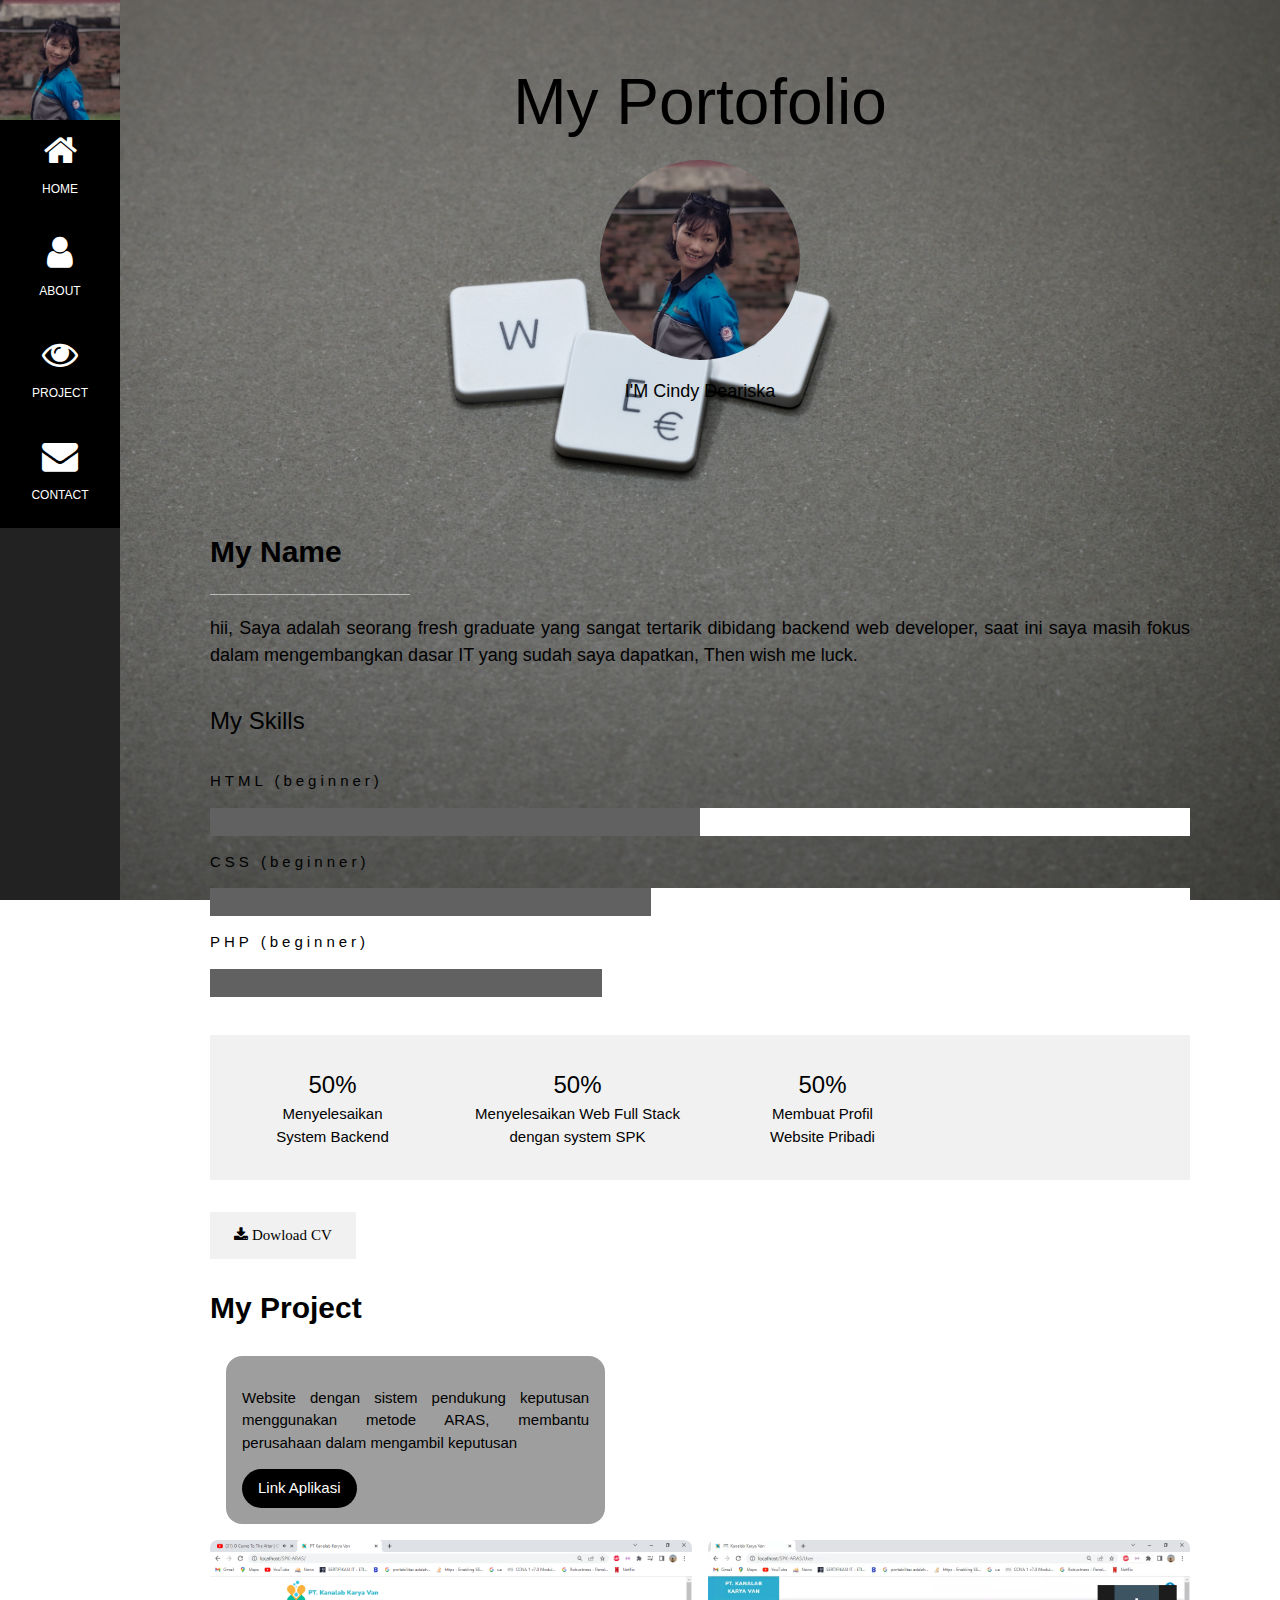
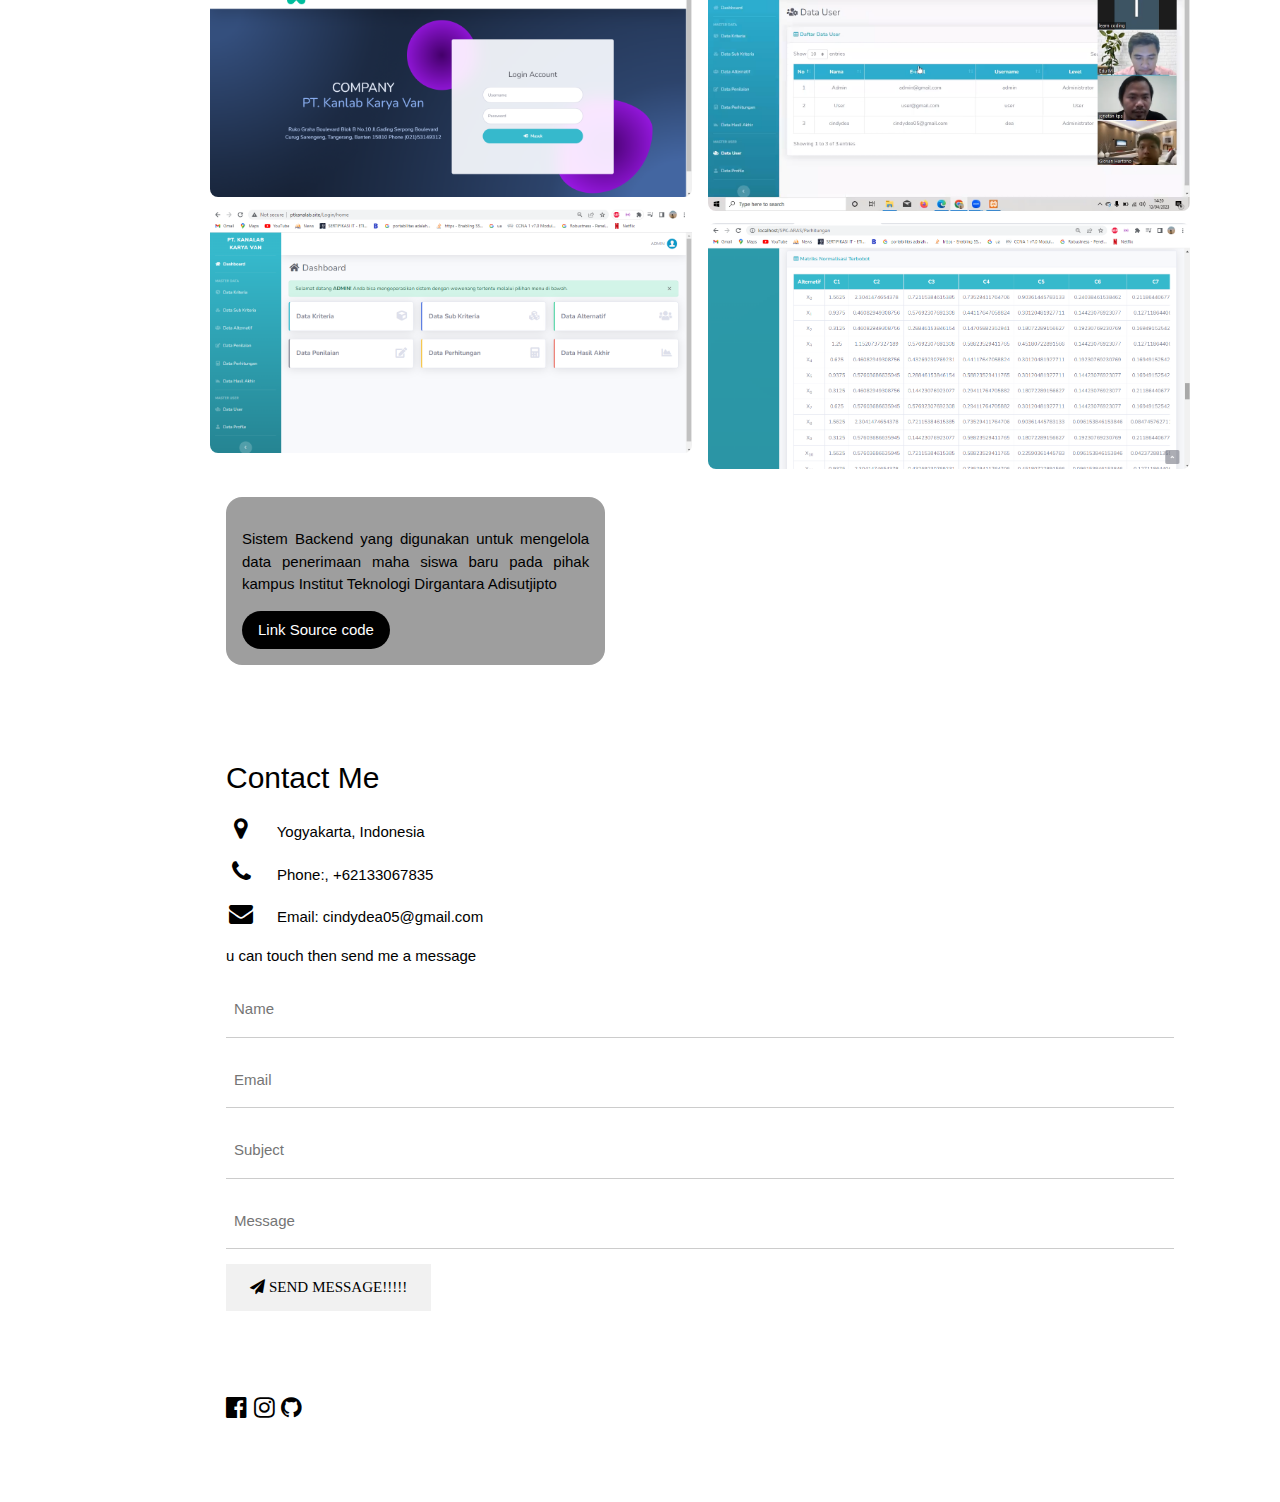
<file: index.html>
<!DOCTYPE html>
<html lang="en">

<head>
    <meta charset="UTF-8">
    <meta http-equiv="X-UA-Compatible" content="IE=edge">
    <meta name="viewport" content="width=device-width, initial-scale=1.0">
    <title>Profile</title>
    <link rel="stylesheet" href="https://www.w3schools.com/w3css/4/w3.css">
    <link rel="stylesheet" href="https://fonts.googleapis.com/css?family=Montserrat">
    <link rel="stylesheet" href="https://cdnjs.cloudflare.com/ajax/libs/font-awesome/4.7.0/css/font-awesome.min.css">
    <style>
        body {
            background-image: url('img/3.jpg');
            background-repeat: no-repeat;
            background-size: cover;
            margin: 0;
            font-family: sans-serif;
            background-position: center;
            position: relative;
            background-attachment: fixed;
        }

        body,
        h1,
        h2,
        h3,
        h4,
        h5,
        h6 {
            font-family: Arial, Helvetica, sans-serif;
            /* background-color: rgba(6, 10, 9, 0.959); */
        }

        .w3-row-padding img {
            margin-bottom: 12px
        }

        /* Set the width of the sidebar to 120px */
        .w3-sidebar {
            width: 120px;
            background: #222;
        }

        /* Add a left margin to the "page content" that matches the width of the sidebar (120px) */
        #main {
            margin-left: 120px
        }

        @media only screen and (max-width: 600px) {
            #main {
                margin-left: 0;
            }
        }
    </style>
</head>

<body>
    <!--sidebar-->
    <nav class="w3-sidebar w3-bar-block w3-small w3-hide-small w3-center">
        <img src="img/profil.jpg" style="width:100%">
        <a href="#" class="w3-bar-item w3-button w3-padding-large w3-black">
            <i class="fa fa-home w3-xxlarge"></i>
            <p>HOME</p>
        </a>
        <a href="#about" class="w3-bar-item w3-button w3-padding-large w3-black">
            <i class="fa fa-user w3-xxlarge"></i>
            <p>ABOUT</p>
        </a>
        <a href="#photos" class="w3-bar-item w3-button w3-padding-large w3-black">
            <i class="fa fa-eye w3-xxlarge"></i>
            <p>PROJECT</p>
        </a>
        <a href="#contact" class="w3-bar-item w3-button w3-padding-large w3-black">
            <i class="fa fa-envelope w3-xxlarge"></i>
            <p>CONTACT</p>
        </a>
    </nav>
    <!--navbar-->
    <div class="w3-top w3-hide-large w3-hide-medium" id="myNavbar">
        <div class="w3-bar w3-black w3-opacity w3-hover-opacity-off w3-center w3-small">
            <a href="#" class="w3-bar-item w3-button" style="width:25% !important">HOME</a>
            <a href="#about" class="w3-bar-item w3-button" style="width: 25% !important">ABOUT</a>
            <a href="#photos" class="w3-bar-item w3-button" style="width: 25% !important">PROJECT</a>
            <a href="#contact" class="w3-bar-item w3-button" style="width: 25% !important">CONTACT</a>
        </div>
    </div>
    <!--page content-->
    <div class="w3-padding-large" id="main">
        <!--header/home-->
        <header class="w3-container w3-padding-32 w3-center" id="home">
            <h1 class="w3-jumbo" <span class="w3-hide-small">My</span> Portofolio</h1>
            <img src="img/profil.jpg" width="200" height="200" style="border-radius: 50%;">
            <p class="w3-large">I'M Cindy Deariska</p>
        </header>
        <!--about section-->
        <div class="w3-content w3-justify w3-text-black w3-padding-64" id="about">
            <h2 class="w3-text-light-black"><b>My Name </b></h2>
            <hr style="width: 200px" class="w3-opacity">
            <p class="w3-large">
                hii, Saya adalah seorang fresh graduate yang sangat tertarik dibidang backend web developer, saat ini
                saya masih fokus dalam mengembangkan dasar IT yang sudah saya dapatkan, Then wish me luck.
            </p>
            <h3 class="w3-padding-16 w3-text-light-black">My Skills</h3>
            <p class="w3-wide">HTML (beginner)</p>
            <div class="w3-white">
                <div class="w3-dark-grey" style="height: 28px;width: 50%;"></div>
            </div>
            <p class="w3-wide">CSS (beginner)</p>
            <div class="w3-white">
                <div class="w3-dark-grey" style="height: 28px;width: 45%;"></div>
            </div>
            <p class="w3-wide">PHP (beginner)</p>
            <div class="w3-white">
                <div class="w3-dark-grey" style="height: 28px;width: 40%;"></div>
            </div></br>

            <div class="w3-row w3-center w3-padding-16 w3-section w3-light-grey">
                <div class="w3-quarter w3-section">
                    <span class="w3-xlarge">50%</span><br>
                    Menyelesaikan <br> System Backend
                </div>
                <div class="w3-quarter w3-section">
                    <span class="w3-xlarge">50%</span><br>
                    Menyelesaikan Web Full Stack dengan system SPK
                </div>
                <div class="w3-quarter w3-section">
                    <span class="w3-xlarge">50%</span><br>
                    Membuat Profil <br> Website Pribadi
                </div>
                <!-- <div class="w3-quarter w3-section">
                    <span class="w3-xlarge">100%</span><br>
                    Hmmmm apa lagi yaa??
                </div> -->
            </div>

            <button class="w3-button w3-light-grey w3-padding-large w3-section">
                <i class="fa fa-download"> Dowload CV</i>
            </button>

            <!--Portofolio-->
            <div class="w3-paddding-64 w3-conten w3-text-black" id="photos">
                <h2 class="w3-text-light-black"><b>My Project </b></h2>
                <div class="w3-container">
                    <div class="w3-panel w3-grey w3-round-xlarge w3-padding-16 widht" style="width: 40%;">
                        <p class="w3-large; w3-animate-fading">Website dengan sistem pendukung keputusan menggunakan metode ARAS,
                            membantu perusahaan dalam mengambil keputusan</p>
                        <a href="http://ptkanalab.site/Login" class="w3-button w3-black w3-round-xxlarge">Link Aplikasi</a>
                    </div>
                </div>
            </div>

            <!--grid untuk photo-->
            <div class="w3-row-padding w3-animate-zoom" style="margin:0 -16px">
                <div class="w3-half" >
                    <img src="img/gbr4.png" class="w3-round-large" alt="Norway" style="width: 100%">
                    <img src="img/gbr5.png" class="w3-round-large" alt="Norway" style="width: 100%">
                </div>
                <div class="w3-half">
                    <img src="img/gbr6.png" class="w3-round-large" alt="Norway" style="width: 100%">
                    <img src="img/gbr3.png" class="w3-round-large" alt="Norway" style="width: 100%">

                    <!--end photo grid-->
                </div>
                <!--end portofolio section-->
            </div>
             <div class="w3-container">
                    <div class="w3-panel w3-grey w3-round-xlarge w3-padding-16 widht" style="width: 40%;">
                        <p class="w3-large; w3-animate-fading">Sistem Backend yang digunakan untuk mengelola data penerimaan maha siswa baru 
                            pada pihak kampus Institut Teknologi Dirgantara Adisutjipto 
                        </p>
                        <a href="https://github.com/CdeaA/PMBITDA" class="w3-button w3-black w3-round-xxlarge">Link Source code</a>
                    </div>
            <!--contaact-->
            <div class="w3-padding-64 w3-content w3-text-black" id="contact">
                <h2 class="w3-text-light-black">Contact Me</h2>

                <div class="w3-section">
                    <p><i class="fa fa-map-marker fa-fw w3-text-black w3-xlarge w3-margin-right"></i> Yogyakarta, Indonesia</p>
                    <p><i class="fa fa-phone fa-fw w3-text-black w3-xlarge w3-margin-right"></i> Phone:, +62133067835</p>
                    <p><i class="fa fa-envelope fa-fw w3-text-black w3-xlarge w3-margin-right"></i> Email: cindydea05@gmail.com</p>
                    <!--class="w3-input w3-padding-16" type="text" placeholder="Name" required name="Name"-->
                </div>
                <p>u can touch then send me a message</p>

                <form action="/action_page.php" target="_blank">
                    <p><input class="w3-input w3-padding-16" type="text" placeholder="Name" required name="Name"></p>
                    <p><input class="w3-input w3-padding-16" type="text" placeholder="Email" required name="Email"></p>
                    <p><input class="w3-input w3-padding-16" type="text" placeholder="Subject" required name="Subject"></p>
                    <p><input class="w3-input w3-padding-16" type="text" placeholder="Message" required name="Message"></p>

                    <p>
                        <button class="w3-button w3-light-grey w3-padding-large" type="submit">
                            <i class="fa fa-paper-plane"> SEND MESSAGE!!!!!</i>
                        </button>
                    </p>
                </form>
                <!--END CONTACT-->
            </div>
            <!--footer-->
            <footer class="w3-content w3-padding-10 w3-text-black w3-xlarge">
                <a href="https://www.facebook.com/cindy.deaa.9?mibextid=LQQJ4d"><i class="fa fa-facebook-official w3-hover-opacity"></i></a>
                <a href="https://instagram.com/cindy.deaa?igshid=NTc4MTIwNjQ2YQ=="> <i class="fa fa-instagram w3-hover-opacity"></i></a>
                <a href="https://github.com/CdeaA"><i class="fa fa-github w3-hover-opacity"></i></a>
            </footer>
            <!--end page content-->
        </div>
</body>

</html>
</file>
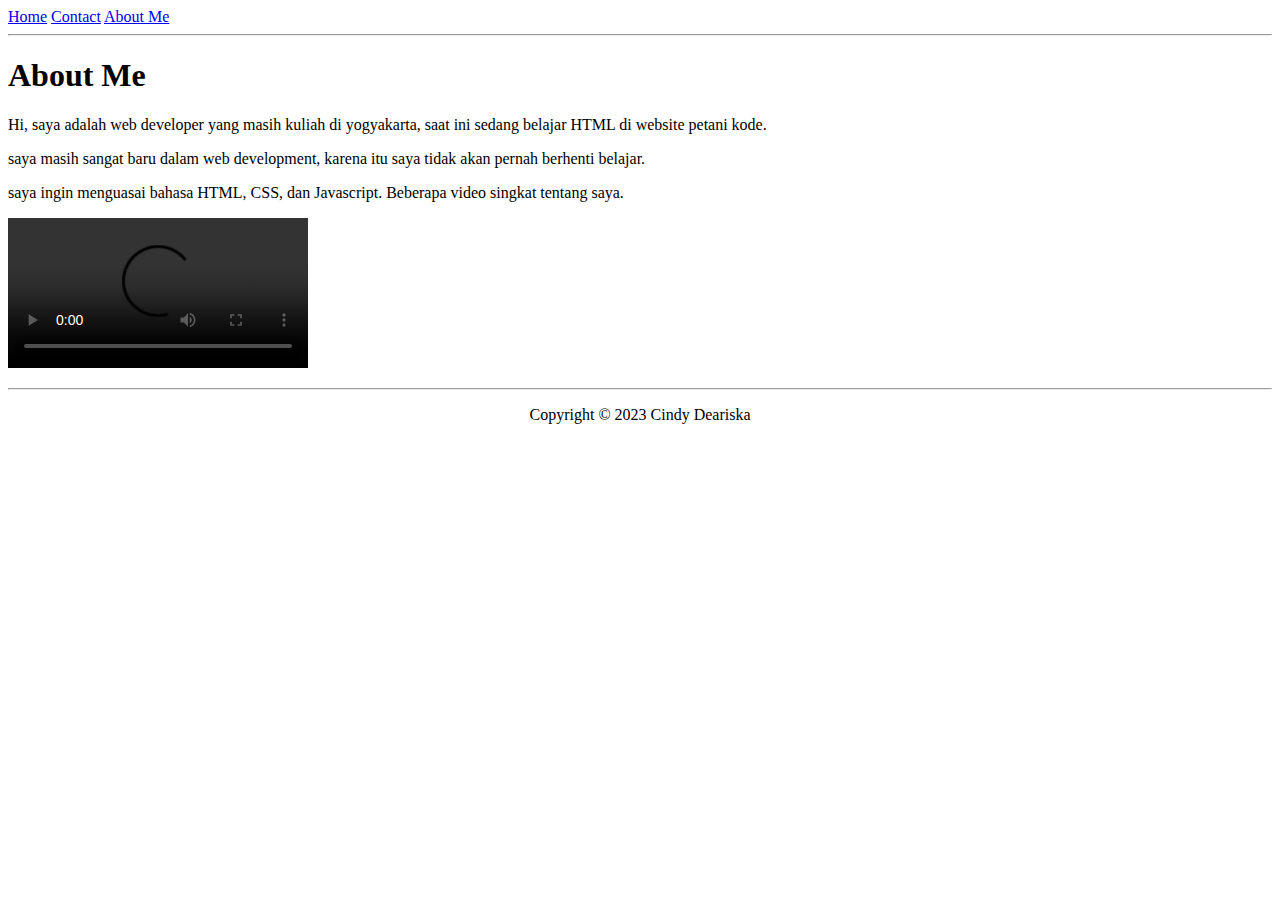
<file: about.html>
<!DOCTYPE html>
<html lang="en">

<head>
    <meta charset="UTF-8">
    <meta http-equiv="X-UA-Compatible" content="IE=edge">
    <meta name="viewport" content="width=device-width, initial-scale=1.0">
    <title>Cindy Personal Website</title>

    <link rel="shortcut icon" href="favicon.ico" type="image/x-icon">
    <link rel="icon" href="favicon.ico" type="image/x-icon">
</head>

<body>
    <nav>
        <a href="index.html">Home</a>
        <a href="contact.html">Contact</a>
        <a href="about.html">About Me</a>
    </nav>

    <hr />
    <article>
        <h1>About Me</h1>
        <p>
            Hi, saya adalah web developer yang masih kuliah di yogyakarta,
            saat ini sedang belajar HTML di website petani kode.
        </p>
        <p>
            saya masih sangat baru dalam web development, 
            karena itu saya tidak akan pernah berhenti belajar.
        </p>
        <p>
            saya ingin menguasai bahasa HTML, CSS, dan Javascript.
            Beberapa video singkat tentang saya.
        </p>
        <p>
            <video controls>
                <source src="" type="video/webm"/>
            </video>
        </p>
    </article>

    <hr>
    <footer style="text-align: center;">
    <p>Copyright &copy; 2023 Cindy Deariska</p>
</footer>
</body>

</html>
</file>
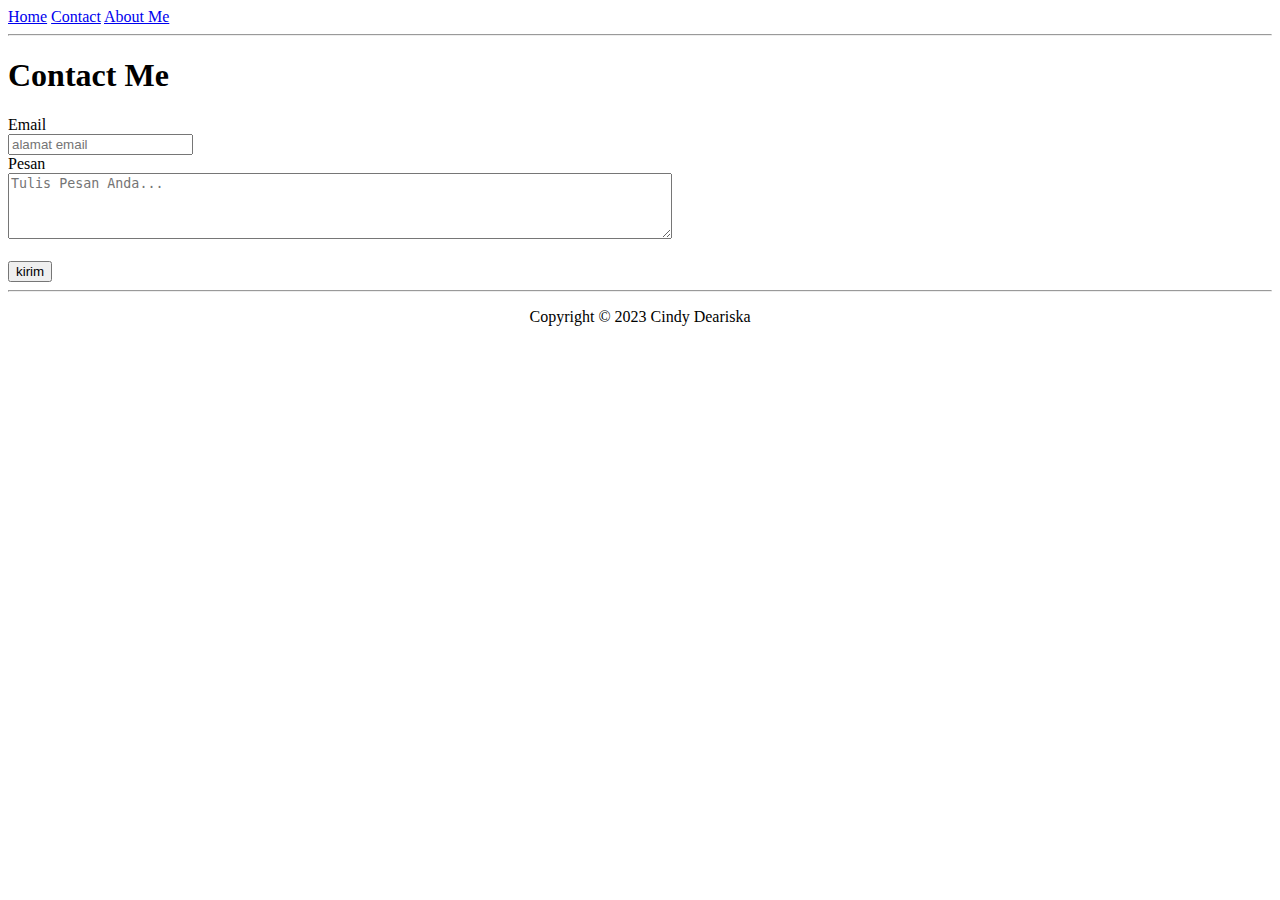
<file: contact.html>
<!DOCTYPE html>
<html lang="en">

<head>
    <meta charset="UTF-8">
    <meta http-equiv="X-UA-Compatible" content="IE=edge">
    <meta name="viewport" content="width=device-width, initial-scale=1.0">
    <title>Cindy Personal Website</title>

    <link rel="shortcut icon" href="favicon.ico" type="image/x-icon">
    <link rel="icon" href="favicon.ico" type="image/x-icon">
</head>

<body>
    <nav>
        <a href="index.html">Home</a>
        <a href="contact.html">Contact</a>
        <a href="about.html">About Me</a>
    </nav>

    <hr />
   <div>
    <h1>Contact Me</h1>
    <form>
<label for="email">Email</label><br />
<input type="email" placeholder="alamat email"/>
<br/>
<label for="messege">Pesan</label><br/>
<textarea name="messege"  placeholder="Tulis Pesan Anda..." rows="4" cols="80">
</textarea>
<br/>
<br/>
<input type="submit" value="kirim" />
    </form>
   </div>

    <hr>
    <footer style="text-align: center;">
        <p>Copyright &copy; 2023 Cindy Deariska</p>
    </footer>
</body>

</html>
</file>
